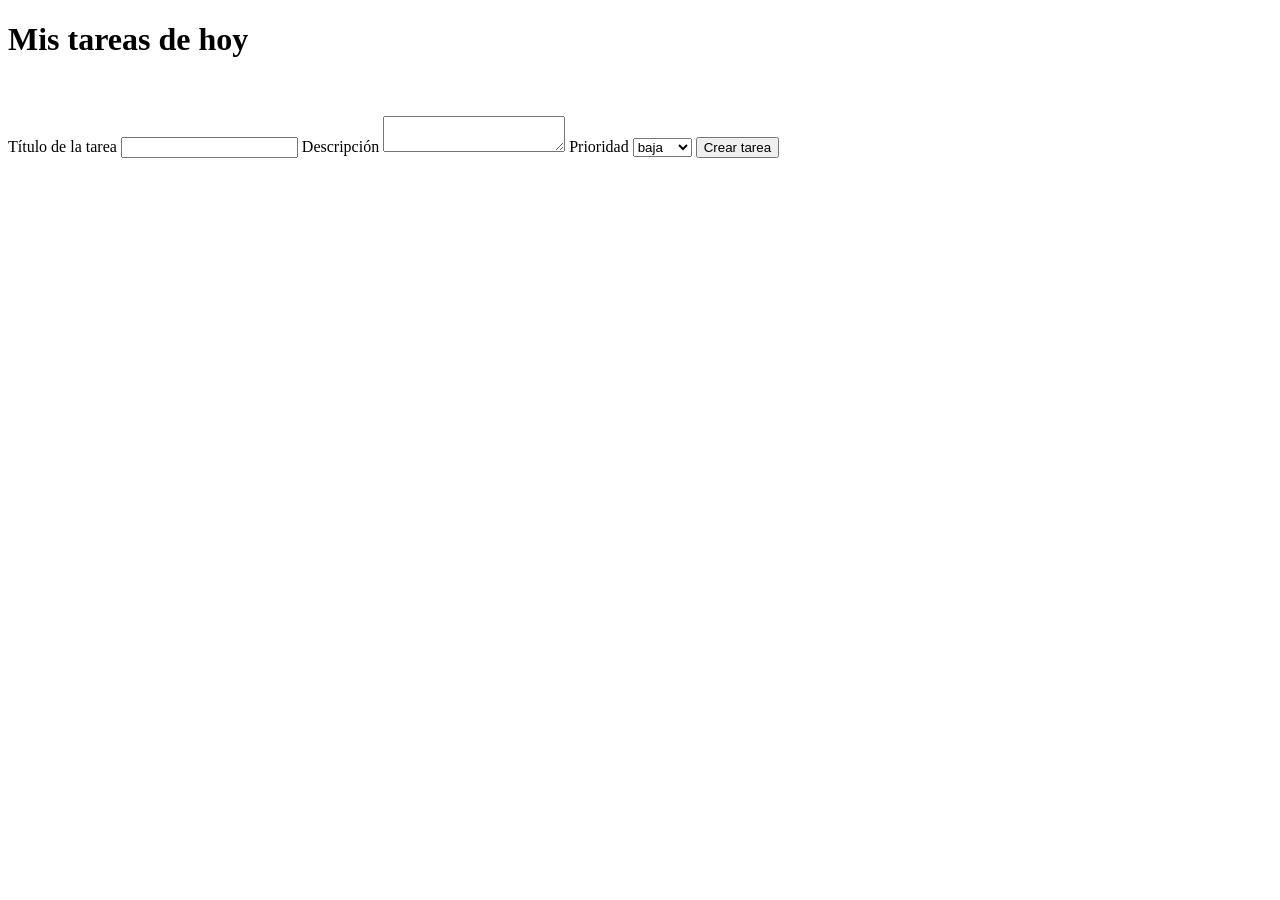
<file: index.html>
<!DOCTYPE html>
<html lang="en">
<head>
    <meta charset="UTF-8">
    <meta name="viewport" content="width=device-width, initial-scale=1.0">
    <title>Panel de Actividades</title>
</head>
<body>

<!-- MODULO 0 -->
    <h1>Mis tareas de hoy</h1>

<script>
    console.log("Hola, Luis!");
</script>

<!-- MODULO 1 -->
 
<br>
<br>

<form>
  <label for="titulo">Título de la tarea</label>
  <input type="text" id="titulo" required maxlength="80">
  <label for="descripcion">Descripción</label>
  <textarea id="descripcion"></textarea>
  <label for="prioridad">Prioridad</label>
  <select id="prioridad">
    <option>baja</option>
    <option>media</option>
    <option>alta</option>
  </select>
  <button>Crear tarea</button>
</form>

</body>
</html>
</file>
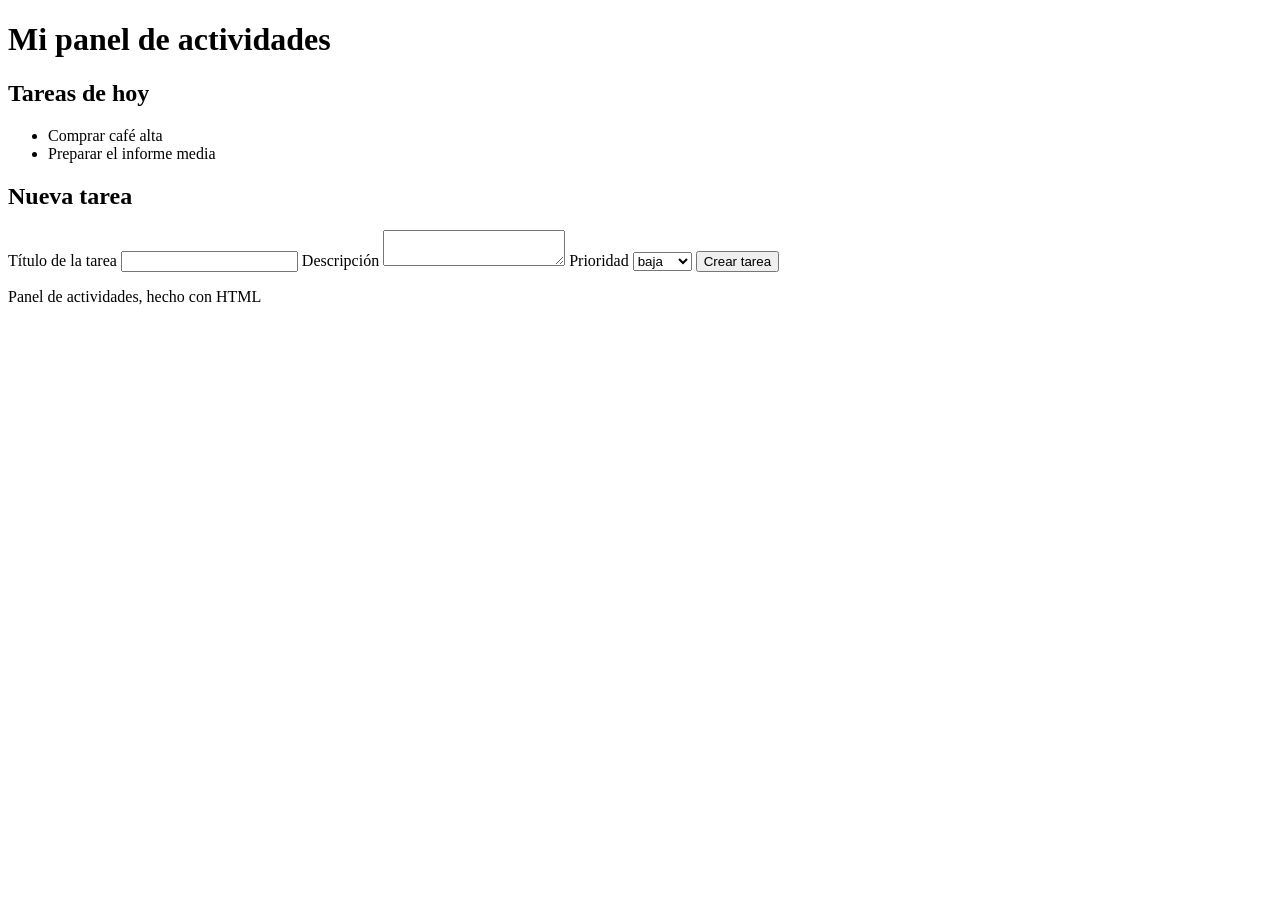
<file: practica1_local.html>
<!DOCTYPE html>
<html lang="en">
<head>
    <meta charset="UTF-8">
    <meta name="viewport" content="width=device-width, initial-scale=1.0">
    <title>Document</title>
</head>
<body>

<header>
  <h1>Mi panel de actividades</h1>
</header>

<main>
  <section>
    <h2>Tareas de hoy</h2>
    <ul>
      <li>Comprar café <span class="badge-prioridad">alta</span></li>
      <li>Preparar el informe <span class="badge-prioridad">media</span></li>
    </ul>
  </section>

  <section>
    <h2>Nueva tarea</h2>
    <form>
      <label for="titulo">Título de la tarea</label>
      <input type="text" id="titulo" required maxlength="80">

      <label for="descripcion">Descripción</label>
      <textarea id="descripcion"></textarea>

      <label for="prioridad">Prioridad</label>
      <select id="prioridad">
        <option>baja</option>
        <option>media</option>
        <option>alta</option>
      </select>

      <button>Crear tarea</button>
    </form>
  </section>
</main>

<footer>
  <p>Panel de actividades, hecho con HTML</p>
</footer>
    
</body>
</html>
</file>
